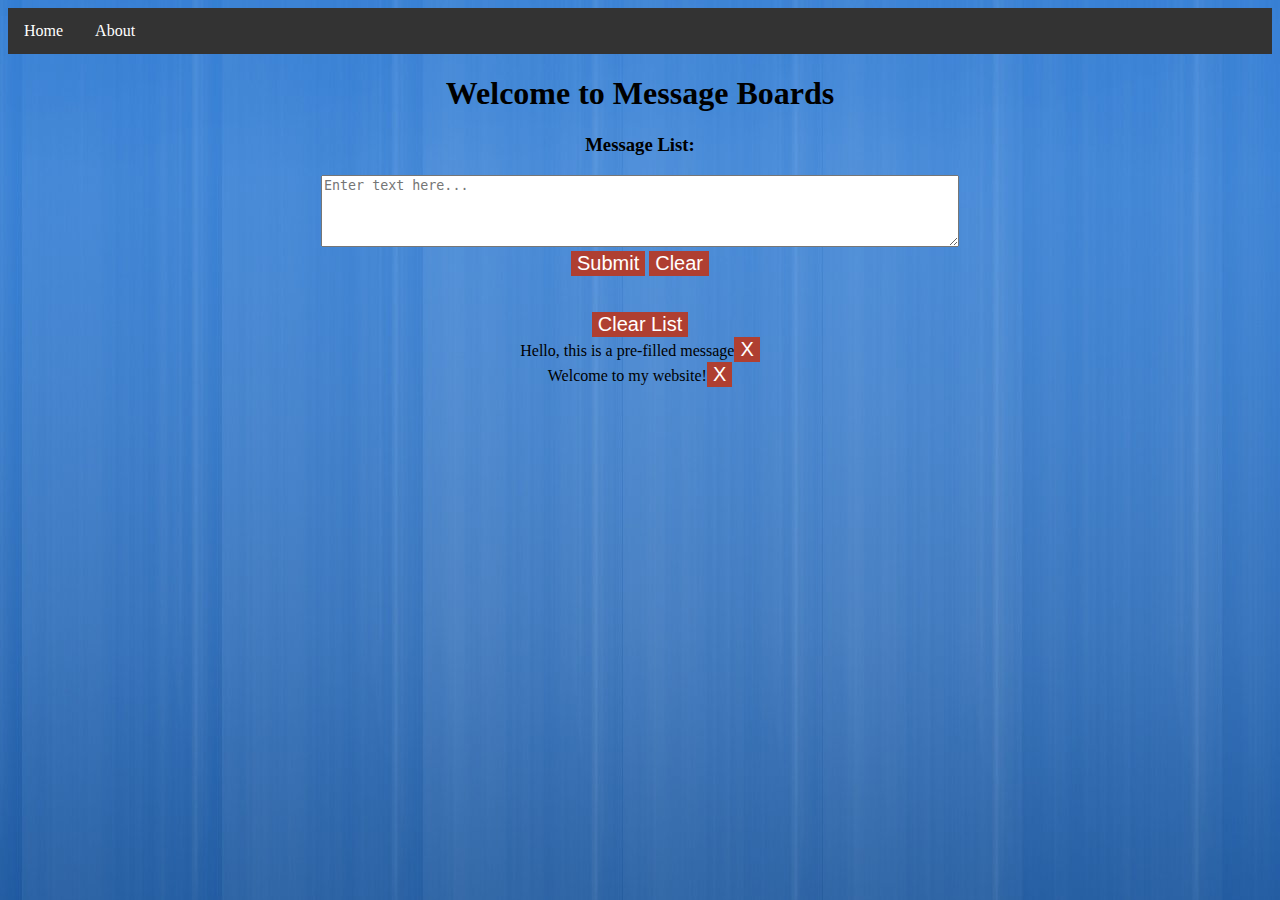
<file: index.html>
<!DOCTYPE html>
<html lang="en">
<head>
    <meta charset="UTF-8">
    <link href="styles.css" rel="stylesheet" type="text/css">
    <title>Title</title>
</head>
<body>
    <ul id="top_bar">
        <li id="home"><a href="index.html">Home</a></li>
        <li id="about"><a href="about.html">About</a></li>
    </ul>
    <h1>Welcome to Message Boards</h1>
    <div class="flex-container">
        <h3>Message List:</h3>
        <textarea id="text" placeholder="Enter text here..."></textarea>
        <br/>
        <button id="submit" onclick="submit();">Submit</button>
        <button id="clear" onclick="clearText();">Clear</button>
        <br/>
        <br/>
        <br/>
        <button id="clearList" onclick="clearList();">Clear List</button>
        <div id="list"></div>
    </div>
    <script src="message.js"></script>
</body>
</html>
</file>
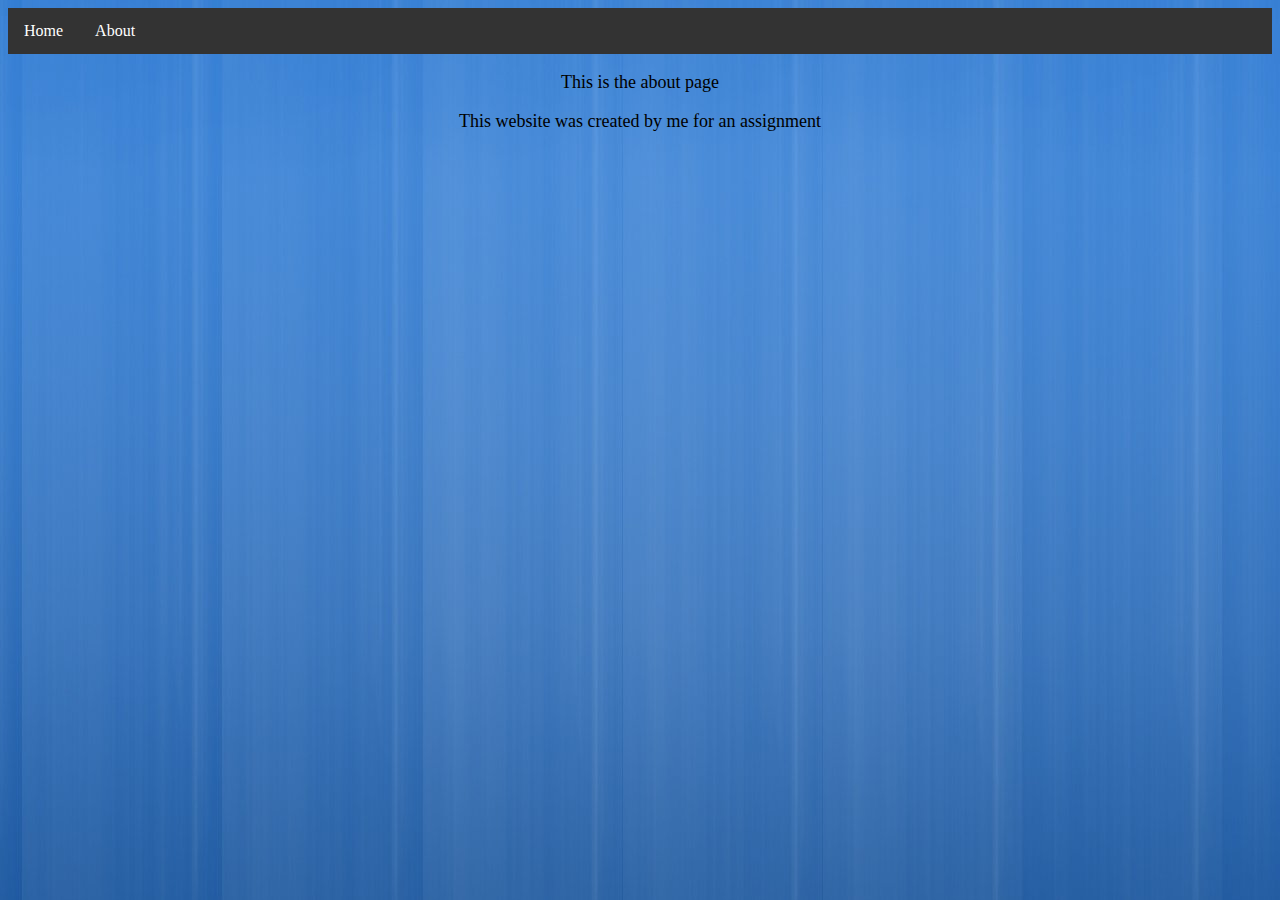
<file: about.html>
<!DOCTYPE html>
<html lang="en">
<head>
    <meta charset="UTF-8">
    <link href="aboutStyle.css" rel="stylesheet" type="text/css">
    <title>Title</title>
</head>
<body>
    <ul id="top_bar">
        <li><a href="index.html">Home</a></li>
        <li><a href="about.html">About</a></li>
    </ul>
    <p style="font-family:verdana">
        This is the about page
    </p>
    <p style="font-family:verdana">
        This website was created by me for an assignment
    </p>
</body>
</html>
</file>
<file: styles.css>
body {
    background-color: lightblue;
    text-align: center;
    height: 100%;
    font-family:verdana;
    background-image: url('background.jpg');
}

#top_bar {
    list-style-type: none;
    margin: 0;
    padding: 0;
    overflow: hidden;
    background-color: #333;
}

#flex-container {
    height: 100%;
    display: flex;
    align-items: center;
    justify-content: center;
}

#home {
    float: left;
}

#about {
    float: left;
}

ul {
    list-style-type: none;
    margin: 0;
    padding: 0;
}

li {
    display: inline-block;
    overflow-wrap: break-word;
    word-wrap: break-word;
    max-width: 100vw;
}

li a {
    display: block;
    color: white;
    text-align: center;
    padding: 14px 16px;
    text-decoration: none;
}

/* Change the link color to #111 (black) on hover */
li a:hover {
    background-color: #111;
}

button {
    background-color: #af3f31; /* Green */
    border: none;
    color: white;
    text-align: center;
    text-decoration: none;
    display: inline-block;
    font-size: 20px;
}

textarea {
    min-height: 5em;
    max-height: 50vh;
    width: 50%;
}
</file>
<file: aboutStyle.css>
body {
    background-color: lightblue;
    text-align: center;
    height: 100%;
    font-family:verdana;
    background-image: url('background.jpg');
}

#top_bar {
    list-style-type: none;
    margin: 0;
    padding: 0;
    overflow: hidden;
    background-color: #333;
}

ul {
    list-style-type: none;
    margin: 0;
    padding: 0;
    overflow: hidden;
}

li {
    float: left;
}

li a {
    display: block;
    color: white;
    text-align: center;
    padding: 14px 16px;
    text-decoration: none;
}

/* Change the link color to #111 (black) on hover */
li a:hover {
    background-color: #111;
}

p {
    font-size: large;
}
</file>
